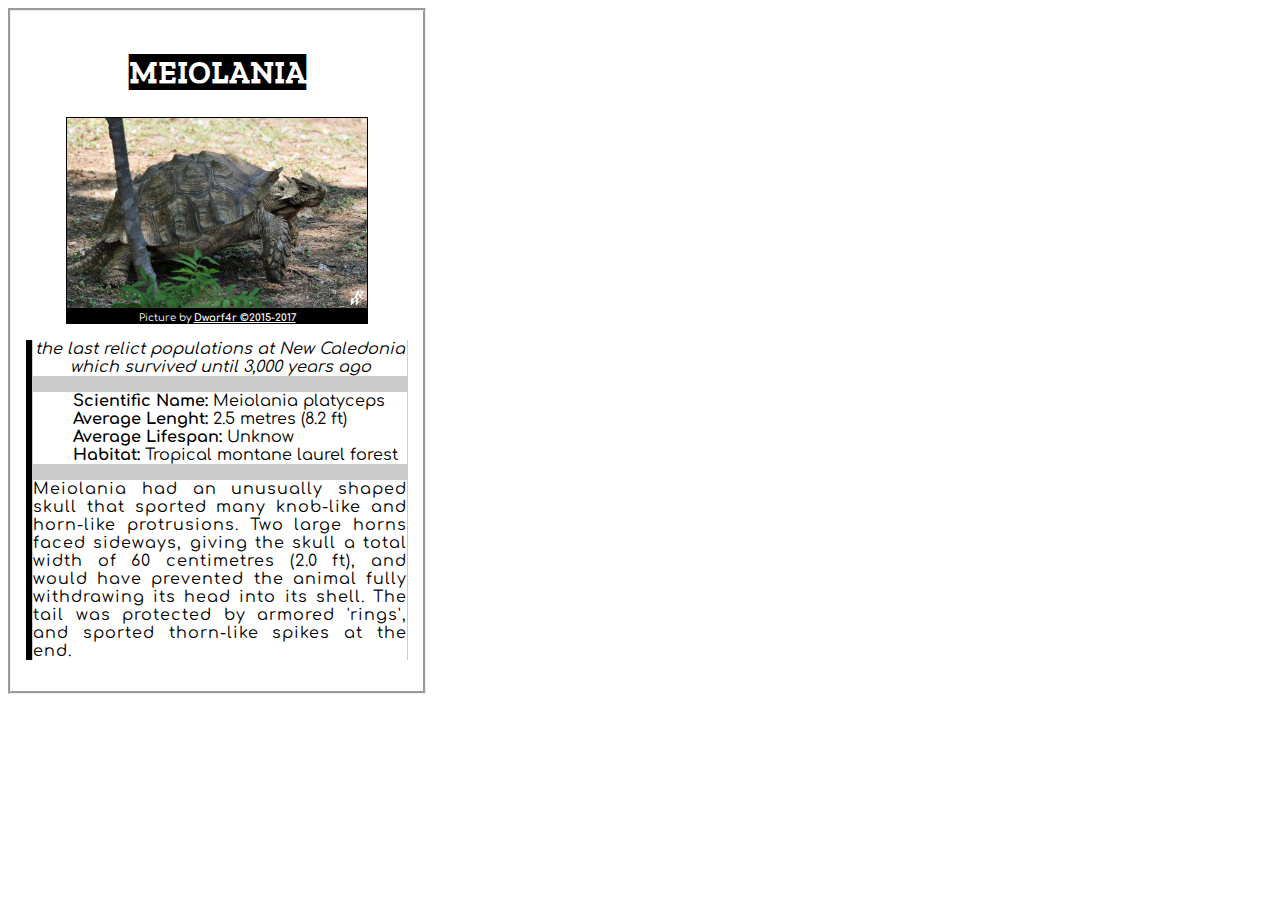
<file: index.html>
<!DOCTYPE html>
<html>
<head>
	<meta charset="utf-8">
	<title>Animal Trading Cards</title>
	<link rel="stylesheet" type="text/css" href="styles.css" >
</head>
<body>
	<div class="card">
		<!-- your favorite animal's name goes here -->
		<h2>Meiolania</h2>
		<!-- your favorite animal's image goes here -->
		<figure>
		  <img src="meiolania_by_dwarf4r-d8jvsyj.jpg" width="300px" alt="Meiolania">
		  <figcaption>Picture by <a href="https://dwarf4r.deviantart.com/art/Meiolania-517125979">Dwarf4r ©2015-2017</a></figcaption>
		</figure>
		
		<div class="information">
			<!-- your favorite animal's interesting fact goes here -->
			<p class="interesting-fact">the last relict populations at New Caledonia which survived until 3,000 years ago</p>
			<ul>
				<!-- your favorite animal's list items go here -->
				<li><span>Scientific Name:</span> Meiolania platyceps</li>
				<li><span>Average Lenght:</span> 2.5 metres (8.2 ft) </li>
				<li><span>Average Lifespan:</span> Unknow</li>
				<li><span>Habitat:</span> Tropical montane laurel forest</li>
			</ul>
			<!-- your favorite animal's description goes here -->
			<p class="description">Meiolania had an unusually shaped skull that sported many knob-like and horn-like protrusions. Two large horns faced sideways, giving the skull a total width of 60 centimetres (2.0 ft), and would have prevented the animal fully withdrawing its head into its shell. The tail was protected by armored 'rings', and sported thorn-like spikes at the end.</p>
		</div>
	</div>
</body>
</html>
</file>
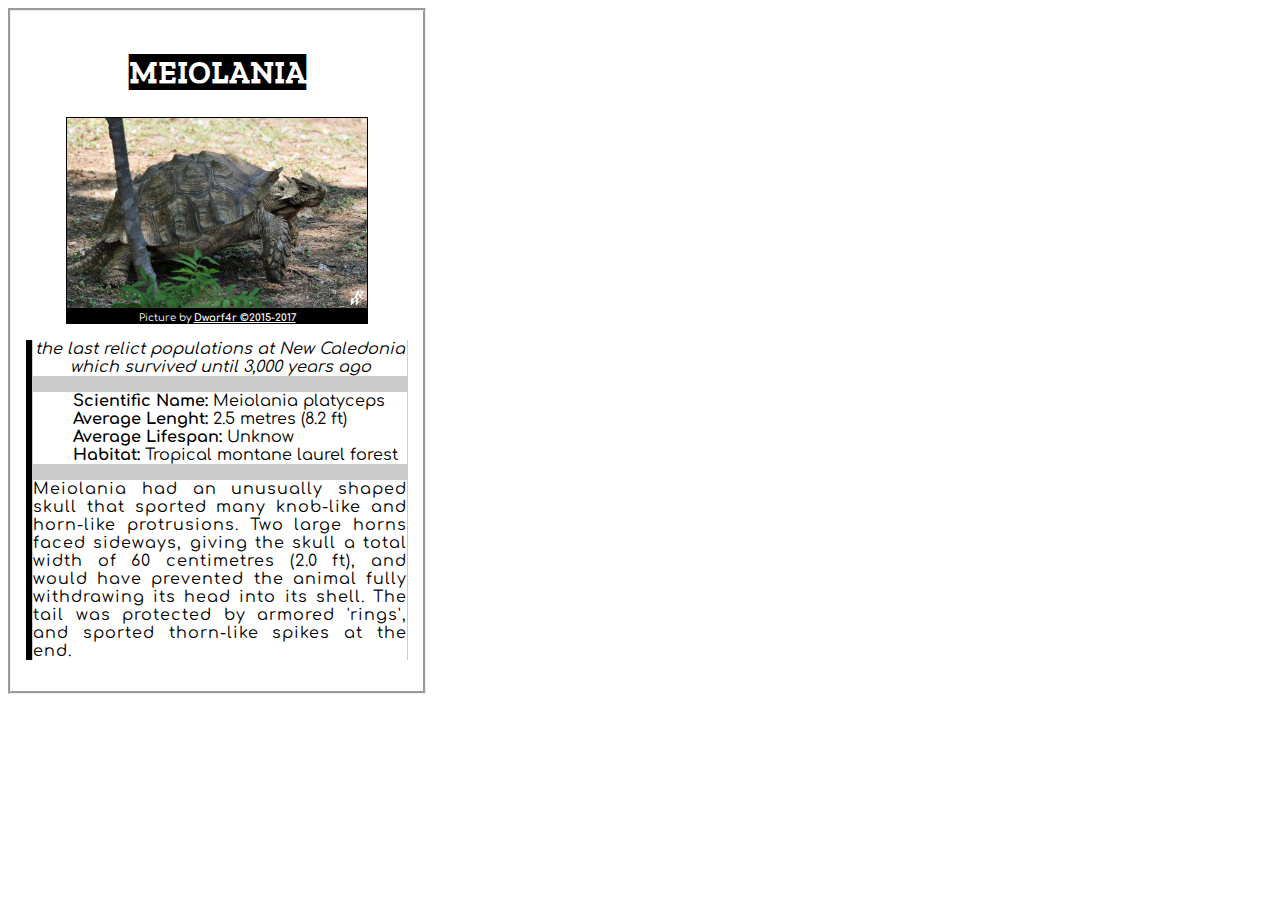
<file: card.html>
<!DOCTYPE html>
<html>
<head>
	<meta charset="utf-8">
	<title>Animal Trading Cards</title>
	<link rel="stylesheet" type="text/css" href="styles.css" >
</head>
<body>
	<div class="card">
		<!-- your favorite animal's name goes here -->
		<h2>Meiolania</h2>
		<!-- your favorite animal's image goes here -->
		<figure>
		  <img src="meiolania_by_dwarf4r-d8jvsyj.jpg" width="300px" alt="Meiolania">
		  <figcaption>Picture by <a href="https://dwarf4r.deviantart.com/art/Meiolania-517125979">Dwarf4r ©2015-2017</a></figcaption>
		</figure>
		
		<div class="information">
			<!-- your favorite animal's interesting fact goes here -->
			<p class="interesting-fact">the last relict populations at New Caledonia which survived until 3,000 years ago</p>
			<ul>
				<!-- your favorite animal's list items go here -->
				<li><span>Scientific Name:</span> Meiolania platyceps</li>
				<li><span>Average Lenght:</span> 2.5 metres (8.2 ft) </li>
				<li><span>Average Lifespan:</span> Unknow</li>
				<li><span>Habitat:</span> Tropical montane laurel forest</li>
			</ul>
			<!-- your favorite animal's description goes here -->
			<p class="description">Meiolania had an unusually shaped skull that sported many knob-like and horn-like protrusions. Two large horns faced sideways, giving the skull a total width of 60 centimetres (2.0 ft), and would have prevented the animal fully withdrawing its head into its shell. The tail was protected by armored 'rings', and sported thorn-like spikes at the end.</p>
		</div>
	</div>
</body>
</html>
</file>
<file: styles.css>
/* add your CSS here */
@import url('https://fonts.googleapis.com/css?family=Comfortaa');
@import url('https://fonts.googleapis.com/css?family=Zilla+Slab+Highlight');


body{
font-family: 'Comfortaa', cursive;

}
h2{
  font-family: 'Zilla Slab Highlight', cursive;
  font-weight:bold;
  font-size:200%;
  text-transform:uppercase;
  text-align:center;
}
.card{
  padding: 15px;
  width:382px;
border-style: groove
  
}
.information{
  border-left: 6px solid black;
  background-color: #ccc;
  padding: 0px 1px 0px 1px;
}
figure{
  padding: 1px;
  background-color:black;
  text-align: center;
  color:white;
}
a{
  color:white;
  font-weight:bold;
}
figcaption{
  font-size:10px;
}
ul {
  list-style-type: none;
  background-color:white;
}
span{
font-weight: bold;
}

.interesting-fact{
  font-style: italic;
  text-align:center;
  background-color:white;
}
.description{
  text-align:justify;
  letter-spacing: 1px;
  background-color:white;
}
</file>
